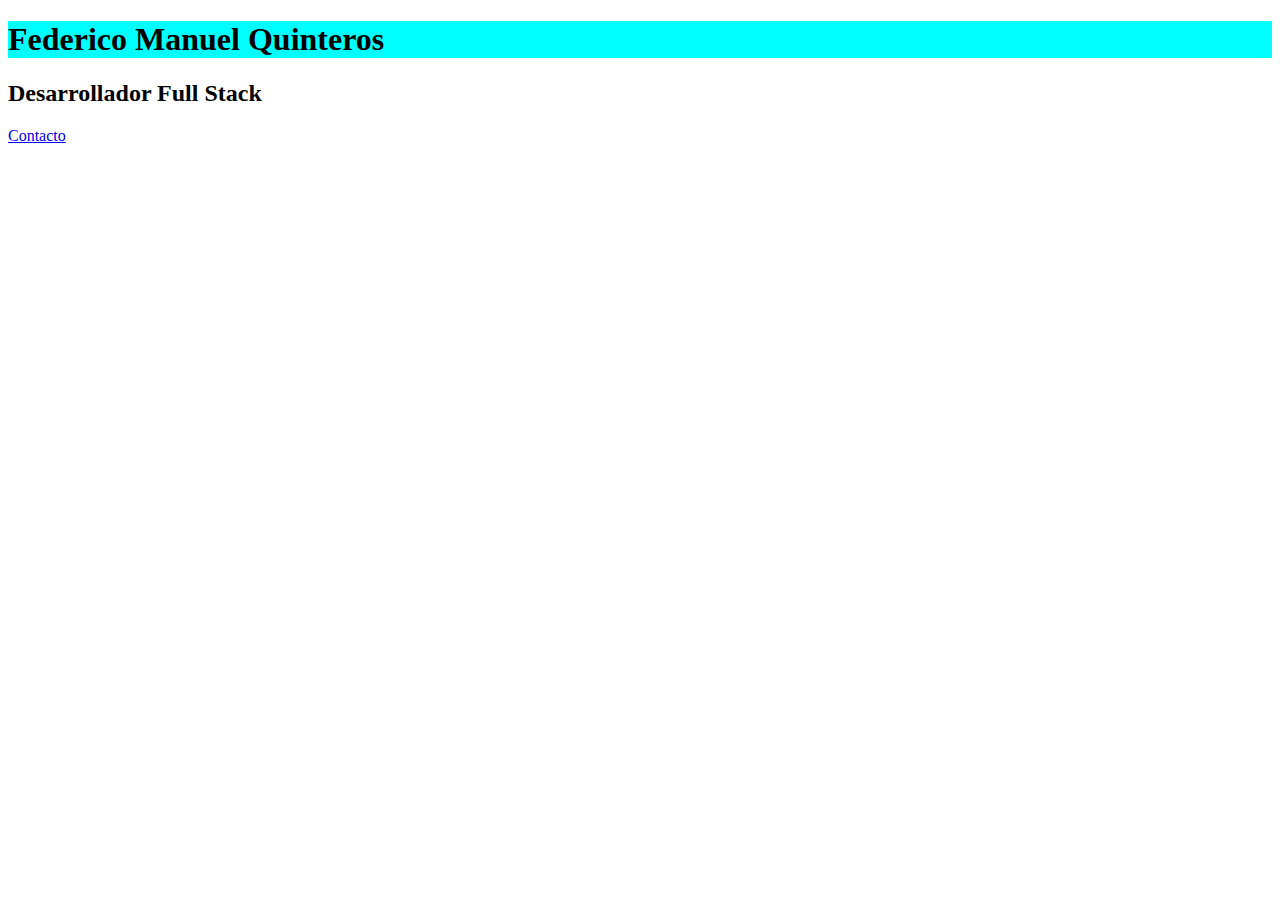
<file: index.html>
<!DOCTYPE html>
<html lang="en">

<head>
    <meta charset="UTF-8">
    <meta name="viewport" content="width=device-width, initial-scale=1.0">
    <title>Federico Quinteros</title>
    <link rel="shortcut icon" href="complementos/imagenes/Picsart_23-12-29_01-27-53-319.png" type="image/x-icon">
    <link rel="stylesheet" href="Styles/style.css">
    <!-- <audio src="complementos/imagenes/Aerosmith - Dude (Looks Like A Lady).mp3" autoplay loop>song</audio> -->
    <div class="h1">
        <H1>Federico Manuel Quinteros</H1>
    </div>
    <h2>Desarrollador Full Stack</h2>
    <div class="header"><a href="contact.html">Contacto</a></div>
</head>
<body><p></p>

</body>

</html>
</file>
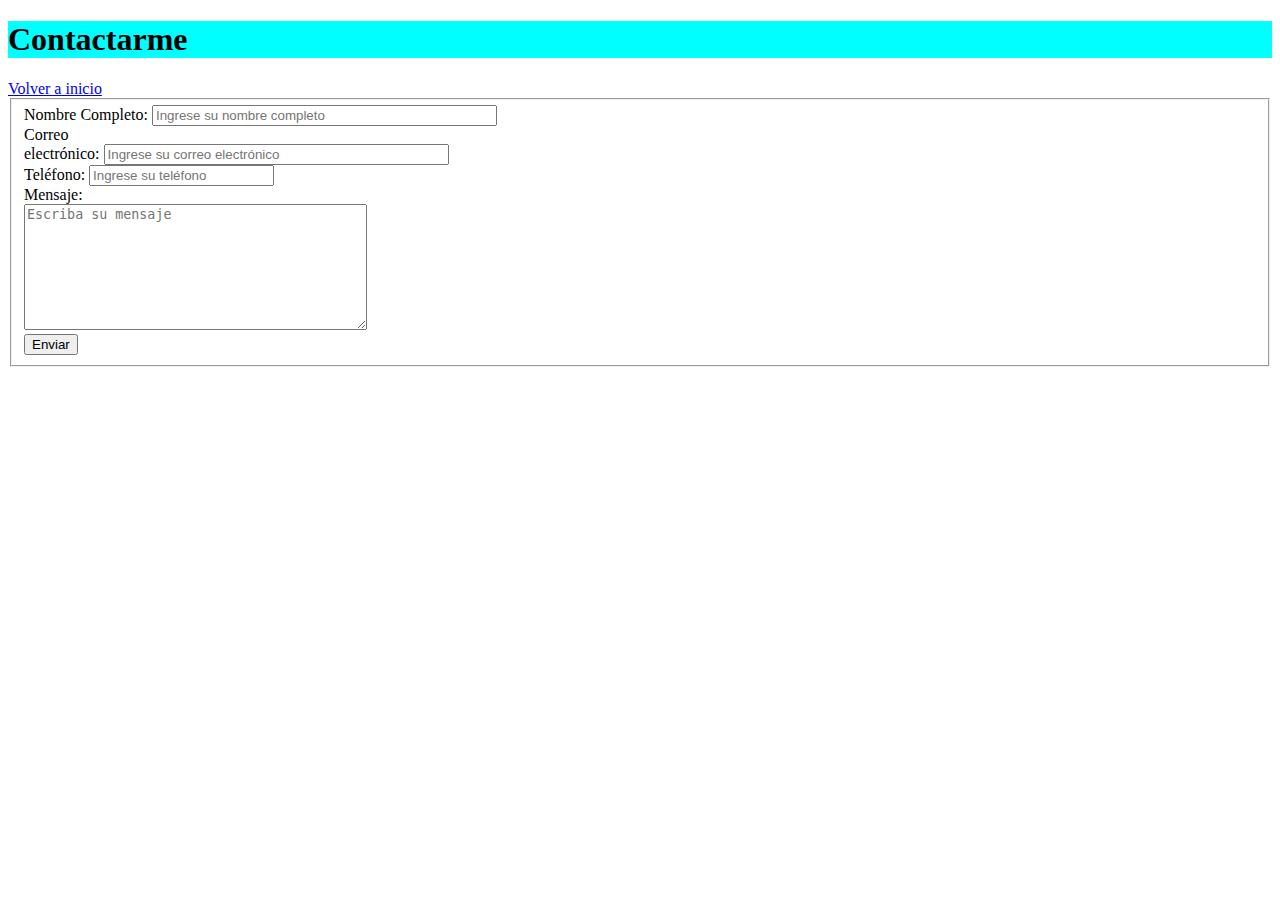
<file: contact.html>
<!DOCTYPE html>
<html lang="es">

<head>
    <meta charset="UTF-8">
    <meta name="viewport" content="width=device-width, initial-scale=1.0">
    <title>Contactarme</title>
    <link rel="shortcut icon" href="complementos/imagenes/Picsart_23-12-29_01-27-53-319.png" type="image/x-icon">
    <link rel="stylesheet" href="Styles/style.css">
    <h1>Contactarme</h1>
    <a href="index.html">Volver a inicio</a>

</head>

<body>
    <form action="Link" method="post" target="_blank">
        <fieldset> <label for="name">Nombre Completo:</label>
            <input size="40" type="text" name="name" id="name" placeholder="Ingrese su nombre completo" required><br>

            <label for="email">Correo <br> electrónico:</label>
            <input size=40 type="email" name="email" id="email" placeholder="Ingrese su correo electrónico" required><br>

            <label for="telephone">Teléfono: </label>
            <input type="number" size="40" name="telephone" id="telephone" placeholder="Ingrese su teléfono" required><br>

            <label for="mensaje">Mensaje:</label><br>
            <textarea name="mensaje" id="mensaje" cols="40" rows="8" placeholder="Escriba su mensaje" required></textarea><br>

            <input type="submit" value="Enviar">
        </fieldset>

    </form>
</body>

</html>
</file>
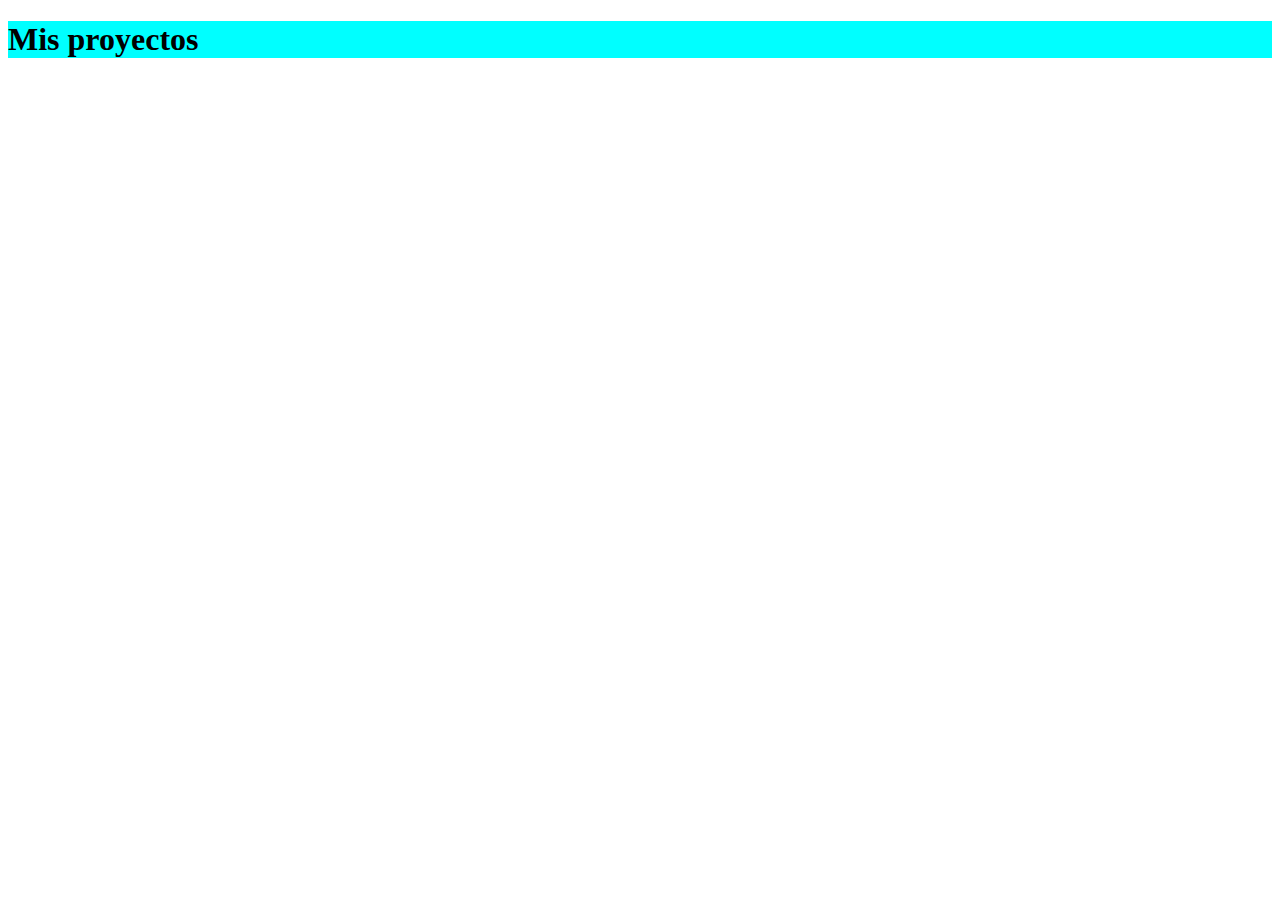
<file: projects.html>
<!DOCTYPE html>
<html lang="en">
<head>
    <meta charset="UTF-8">
    <meta name="viewport" content="width=device-width, initial-scale=1.0">
    <title>Proyectos</title>
    <link rel="shortcut icon" href="complementos/imagenes/Picsart_23-12-29_01-27-53-319.png" type="image/x-icon">
    <link rel="stylesheet" href="Styles/style.css">
    <h1>Mis proyectos</h1>
</head>
<body>
    
</body>
</html>
</file>
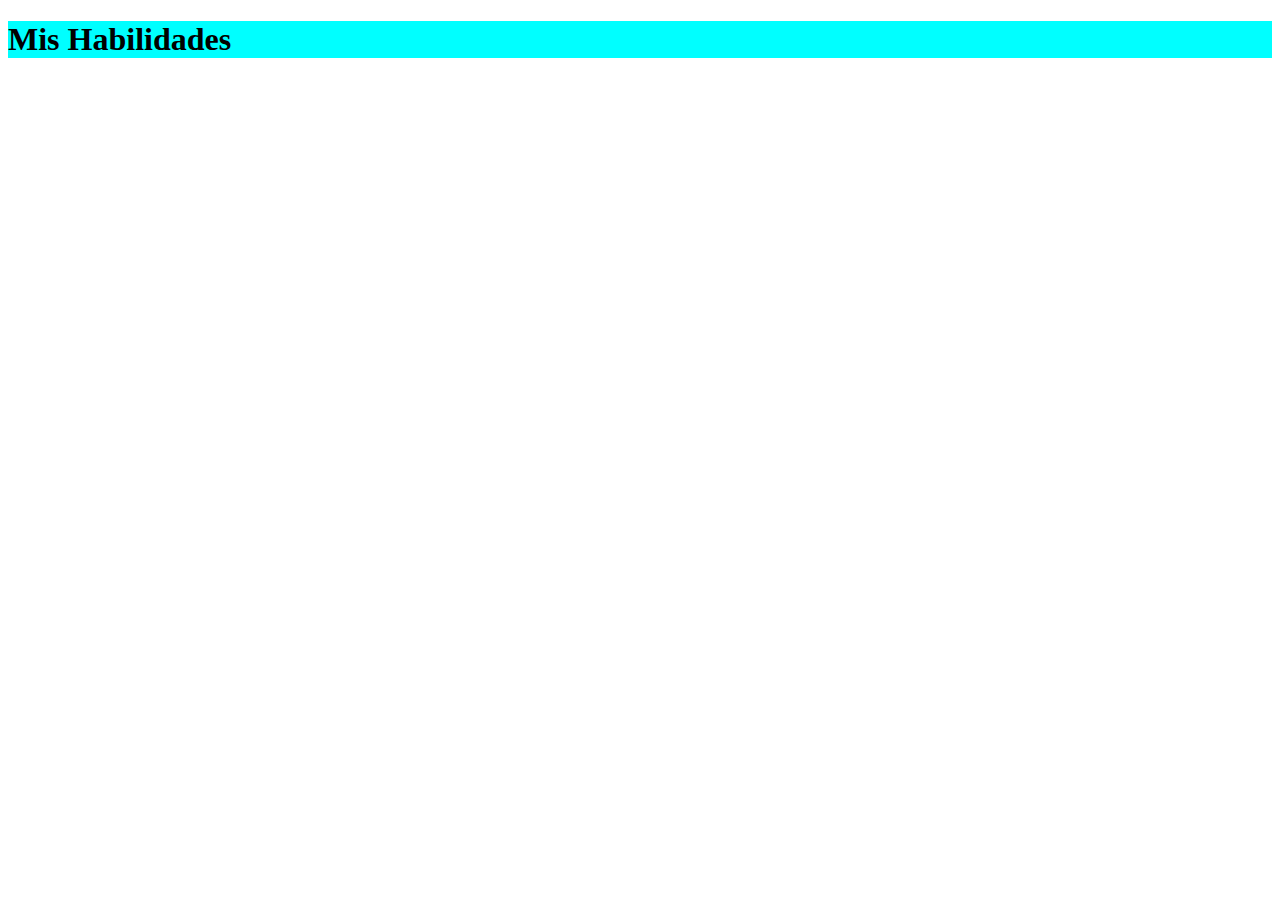
<file: skills.html>
<!DOCTYPE html>
<html lang="en">
<head>
    <meta charset="UTF-8">
    <meta name="viewport" content="width=device-width, initial-scale=1.0">
    <title>Habilidades</title>
    <link rel="shortcut icon" href="complementos/imagenes/Picsart_23-12-29_01-27-53-319.png" type="image/x-icon">
    <link rel="stylesheet" href="Styles/style.css">
    <h1>Mis Habilidades</h1>
</head>
<body>
    
</body>
</html>
</file>
<file: Styles/style.css>
h1 {
    display: flex;
    background-color: aqua;
}
.header {
    justify-content: right;
}
</file>
